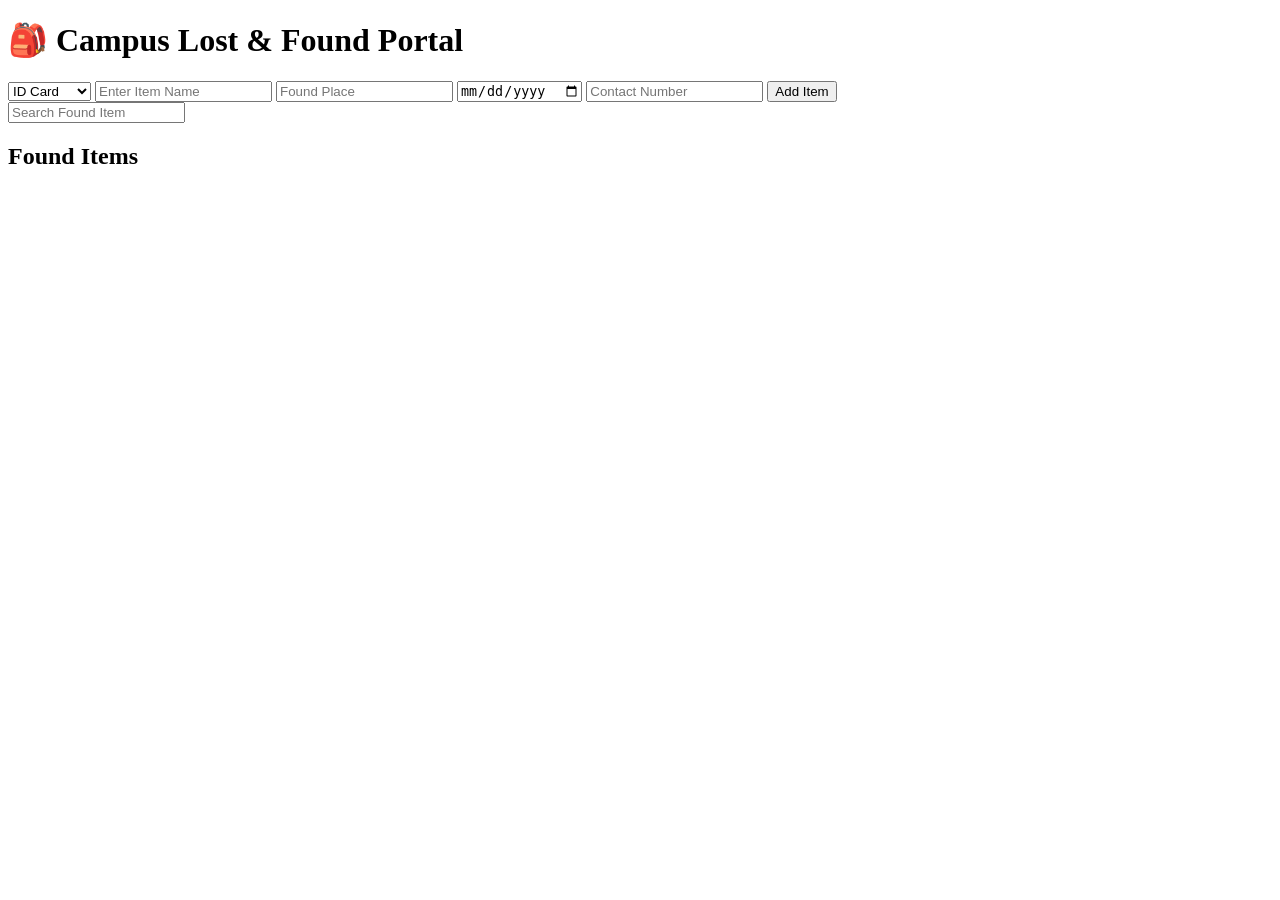
<file: index 2.html>
<!DOCTYPE html>
<html>
<head>
    <title>Campus Lost & Found Portal</title>
    <link rel="stylesheet" href="style.css">
</head>

<body>

<h1>🎒 Campus Lost & Found Portal</h1>

<div class="container">

<select id="category">
    <option>ID Card</option>
    <option>Calculator</option>
    <option>Bag</option>
    <option>Bottle</option>
    <option>Book</option>
    <option>Mobile</option>
    <option>Others</option>
</select>

<input type="text" id="item" placeholder="Enter Item Name">

<input type="text" id="place" placeholder="Found Place">

<input type="date" id="date">

<input type="text" id="contact" placeholder="Contact Number">

<button onclick="addItem()">Add Item</button>

</div>


<input type="text" id="search" 
placeholder="Search Found Item"
onkeyup="searchItem()">


<h2>Found Items</h2>

<div id="list"></div>


<script src="script.js"></script>

</body>
</html>
</file>
<file: style.css>

</file>
